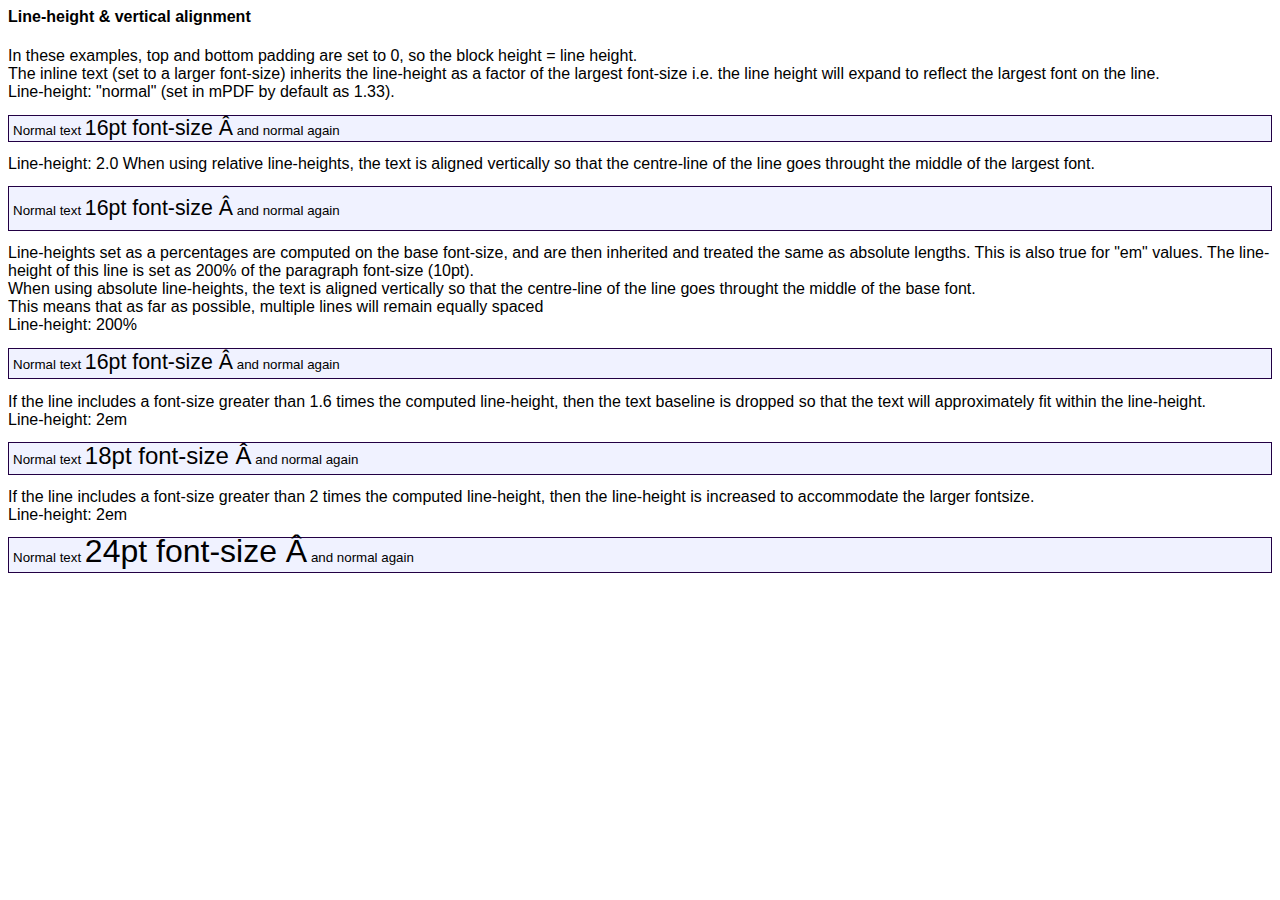
<file: mPDF/examples/example52_lineheight.htm>
<html>
<head>
<style>
body { font-family: Arial, Helvetica, sans-serif; }
.gradient {
	border:0.1mm solid #220044; 
	background-color: #f0f2ff;
	background-gradient: linear #c7cdde #f0f2ff 0 1 0 0.5;
}
</style>
</head>
<body>
<h4>Line-height & vertical alignment</h4>
<div>In these examples, top and bottom padding are set to 0, so the block height = line height.</div>
<div>The inline text (set to a larger font-size) inherits the line-height as a factor of the largest font-size i.e. the line height will expand to reflect the largest font on the line.<br />
Line-height: "normal" (set in mPDF by default as 1.33).</div>
<p class="gradient" style="font-size: 10pt; line-height: normal; padding: 0 0.3em;">Normal text <span style="font-size: 16pt;">16pt font-size &#194;</span> and normal again</p>

<div>Line-height: 2.0 When using relative line-heights, the text is aligned vertically so that the centre-line of the line goes throught the middle of the largest font.</div>
<p class="gradient" style="font-size: 10pt; line-height: 2.0; padding: 0 0.3em;">Normal text <span style="font-size: 16pt;">16pt font-size &#194;</span> and normal again</p>

<div>Line-heights set as a percentages are computed on the base font-size, and are then inherited and treated the same as absolute lengths. This is also true for "em" values. The line-height of this line is set as 200% of the paragraph font-size (10pt).<br />
When using absolute line-heights, the text is aligned vertically so that the centre-line of the line goes throught the middle of the base font.<br />
This means that as far as possible, multiple lines will remain equally spaced<br />
Line-height: 200% </div>
<p class="gradient" style="font-size: 10pt; line-height: 200%; padding: 0 0.3em;">Normal text <span style="font-size: 16pt;">16pt font-size &#194;</span> and normal again</p>

<div>If the line includes a font-size greater than 1.6 times the computed line-height, then the text baseline is dropped so that the text will approximately fit within the line-height.
<br />Line-height: 2em</div>
<p class="gradient" style="font-size: 10pt; line-height: 2em; padding: 0 0.3em;">Normal text <span style="font-size: 18pt;">18pt font-size &#194;</span> and normal again</p>

<div>If the line includes a font-size greater than 2 times the computed line-height, then the line-height is increased to accommodate the larger fontsize.<br />
Line-height: 2em</div>
<p class="gradient" style="font-size: 10pt; line-height: 2em; padding: 0 0.3em;">Normal text <span style="font-size: 24pt;">24pt font-size &#194;</span> and normal again</p>
</body>
</html>
</file>
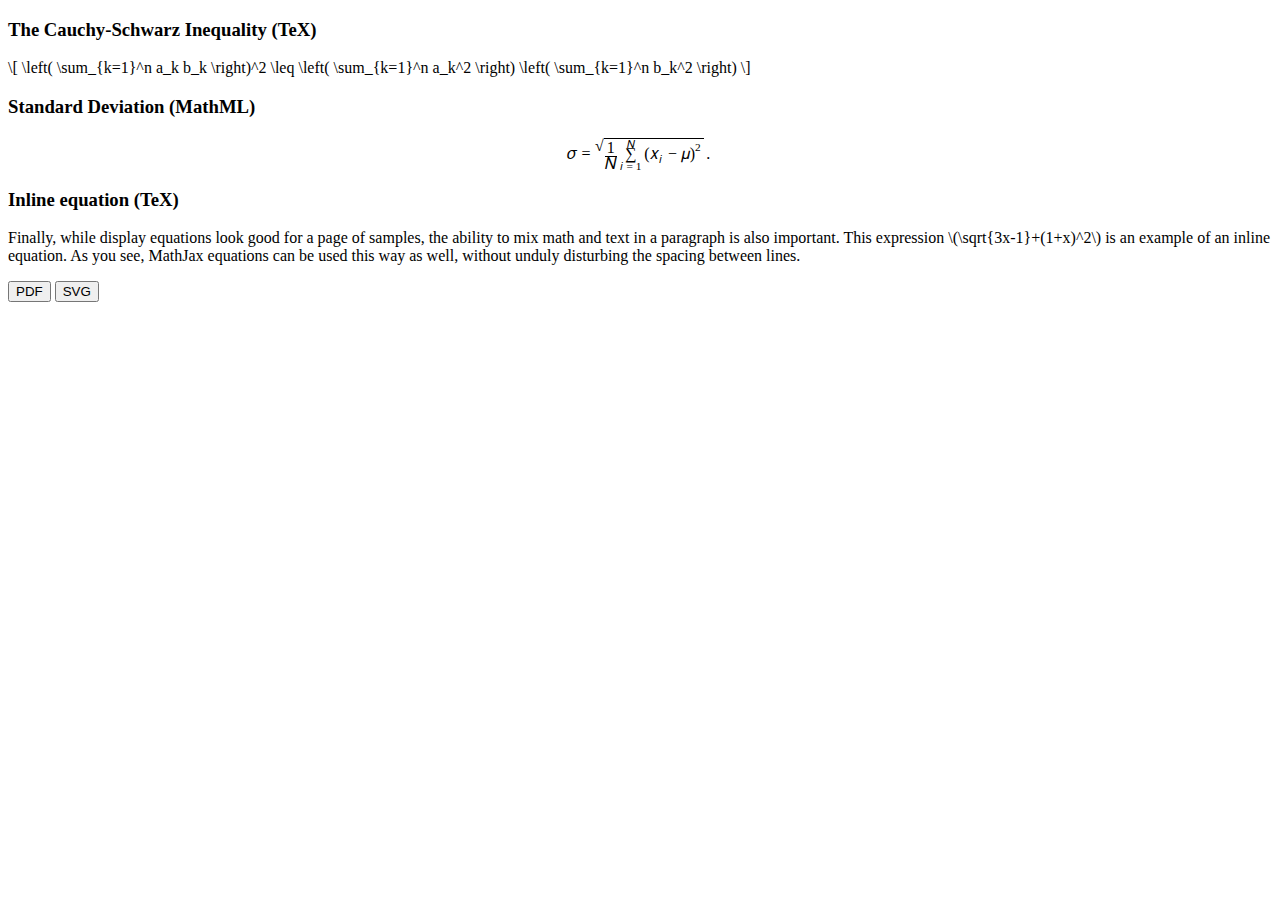
<file: mPDF/examples/MathJaxSample.htm>
<!DOCTYPE html>
<html>
<head>

<!-- This line adds MathJax to the page with default SVG output -->
<script type="text/javascript" src="http://cdn.mathjax.org/mathjax/latest/MathJax.js?config=TeX-AMS-MML_SVG"></script>

</head>
<body>

<h3>The Cauchy-Schwarz Inequality (TeX)</h3>
\[ \left( \sum_{k=1}^n a_k b_k \right)^2 \leq \left( \sum_{k=1}^n a_k^2 \right) \left( \sum_{k=1}^n b_k^2 \right) \]

<h3>Standard Deviation (MathML)</h3>
<math display="block"><mrow><mi>&#x03c3;</mi><mo>=</mo><msqrt><mrow><mfrac><mrow><mn>1</mn></mrow><mrow><mi>N</mi></mrow></mfrac><mstyle displaystyle="true"><mrow><munderover><mrow><mo>&#x2211;</mo></mrow><mrow><mi>i</mi><mo>=</mo><mn>1</mn></mrow><mrow><mi>N</mi></mrow></munderover><mrow><msup><mrow><mo stretchy="false">(</mo><msub><mrow><mi>x</mi></mrow><mrow><mi>i</mi></mrow></msub><mo>&#x2212;</mo><mi>&#x03bc;</mi><mo stretchy="false">)</mo></mrow><mrow><mn>2</mn></mrow></msup></mrow></mrow></mstyle></mrow></msqrt><mo>.</mo></mrow></math>

<h3>Inline equation (TeX)</h3>
<p>Finally, while display equations look good for a page of samples, the ability to mix math and text in a paragraph is also important. This expression \(\sqrt{3x-1}+(1+x)^2\) is an example of an inline equation.  As you see, MathJax equations can be used this way as well, without unduly disturbing the spacing between lines.</p>		

<!-- This block of code adds a button to send the processed HTML code to your script: MathJaxProcess.php -->
<div id="mpdf-create">
<form autocomplete="off" action="MathJaxProcess.php" method="POST" id="pdfform" onSubmit="document.getElementById('bodydata').value=encodeURIComponent(document.body.innerHTML);">
<input type="submit" value="PDF" name="PDF"/>
<input type="submit" value="SVG" name="SVG"/>
<input type="hidden" value="" id="bodydata" name="bodydata" />
</form>
</div>


</body>
</html>
</file>
